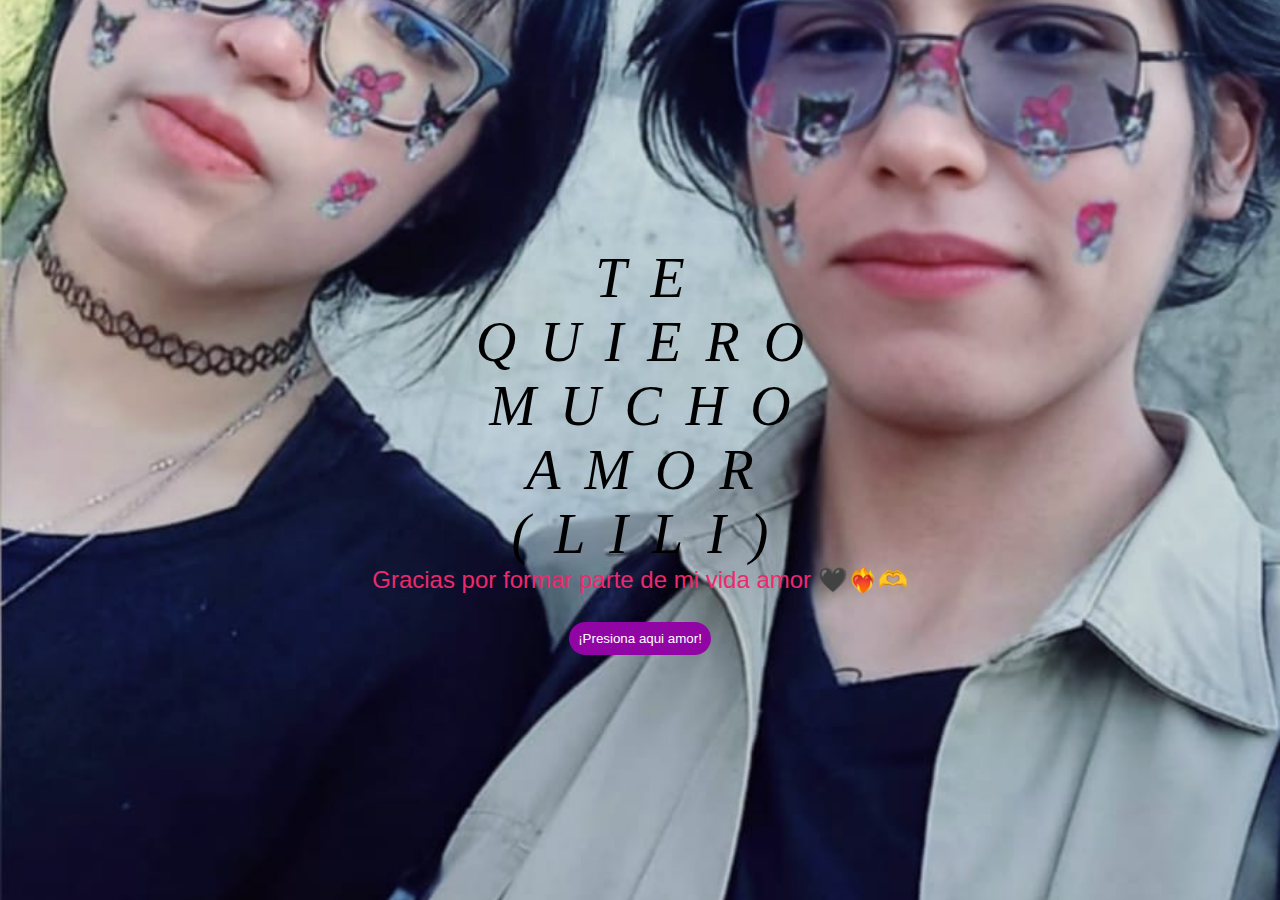
<file: index.html>
<!DOCTYPE html>
<html lang="es">

<head>
    <meta charset="UTF-8">
    <meta http-equiv="X-UA-Compatible" content="IE=edge">
    <meta name="viewport" content="width=device-width, initial-scale=1.0">
    <link rel="stylesheet" href="css/style.css">
    <link rel="icon" href="img/flowers.png" type="image/x-icon">
    <title>Te amo</title>
</head>
<style>
    body, html {
        margin: 0;
        padding: 0;
        height: 100%;
        width: 100%;
        display: flex;
        justify-content: center;
        align-items: center;
        background: url('img/kvn.jpg') no-repeat center center/cover;
        font-family: 'Arial', sans-serif;
        object-fit: cover;
    }
    </style>
<body>
    <div class="greetings">
        <span>T</span>
        <span>E</span>
        <br>
        <span>Q</span>
        <span>U</span>
        <span>I</span>
        <span>E</span>
        <span>R</span>
        <span>O</span>
        <br>
        <span>M</span>
        <span>U</span>
        <span>C</span>
        <span>H</span>
        <span>O</span>
        <br>
        <span>A</span>
        <span>M</span>
        <span>O</span>
        <span>R</span>
        <br>
        <span>(</span>
        <span>L</span>
        <span>I</span>
        <span>L</span>
        <span>I</span>
        <span>)</span>
    </div>
    <div class="description" style="color: rgb(236, 41, 109);">
        <span>Gracias por formar parte de mi vida amor 🖤❤️‍🔥🫶</span>
        <br>
        <br>
    </div>
    <div class="button">
        <button class="botones">
            <a href="flower.html" style="color: #fff;">¡Presiona aqui amor!</a>
        </button>
    </div>
</body>

</html>
</file>
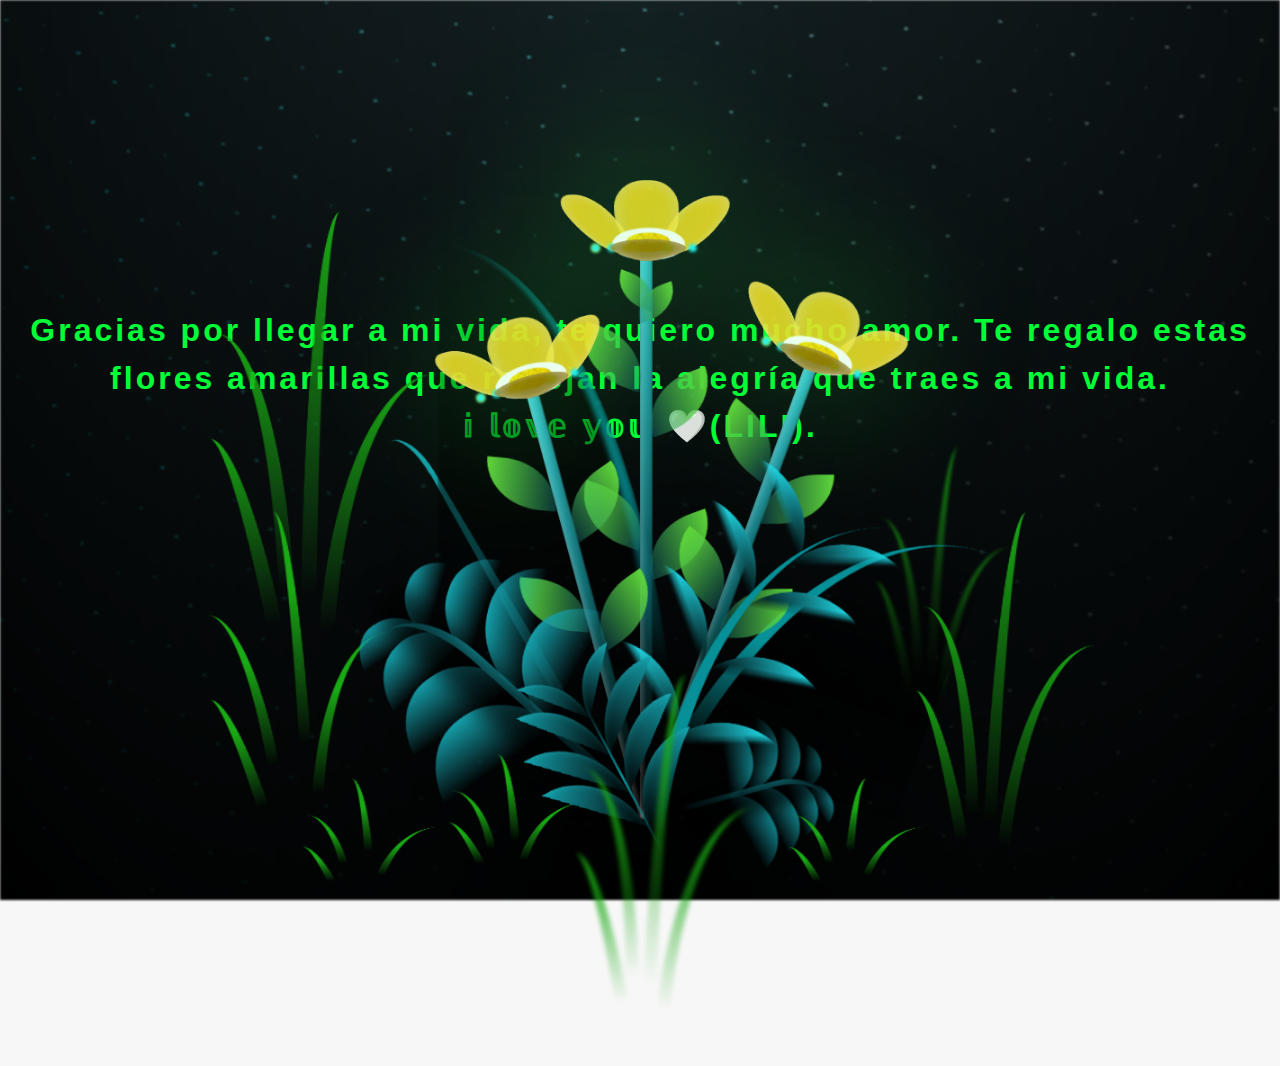
<file: flower.html>
<!DOCTYPE html>
<html lang="es">
  <head>
    <meta charset="UTF-8" />
    <meta http-equiv="X-UA-Compatible" content="IE=edge" />
    <meta name="viewport" content="width=device-width, initial-scale=1.0" />
    <link rel="stylesheet" href="css/main.css" />
    <link rel="icon" href="img/flowers.png" type="image/x-icon" />
    <title>Te amo</title>
  </head>
  <body class="container">
    <audio src="sound/zoe.mp3" autoplay></audio>
    <div id="lyrics">
    </div>
    
    <h1 class="titulo">Gracias por llegar a mi vida, te quiero mucho amor. 
      Te regalo estas flores amarillas que reflejan la alegría que traes a mi vida. <br> 𝕚 𝕝𝕠𝕧𝕖 𝕪𝕠𝕦 🤍(LILI).

    </h1>
    <div class="night"></div>
    <div class="flowers">
      <div class="flower flower--1">
        <div class="flower__leafs flower__leafs--1">
          <div class="flower__leaf flower__leaf--1"></div>
          <div class="flower__leaf flower__leaf--2"></div>
          <div class="flower__leaf flower__leaf--3"></div>
          <div class="flower__leaf flower__leaf--4"></div>
          <div class="flower__white-circle"></div>

          <div class="flower__light flower__light--1"></div>
          <div class="flower__light flower__light--2"></div>
          <div class="flower__light flower__light--3"></div>
          <div class="flower__light flower__light--4"></div>
          <div class="flower__light flower__light--5"></div>
          <div class="flower__light flower__light--6"></div>
          <div class="flower__light flower__light--7"></div>
          <div class="flower__light flower__light--8"></div>
        </div>
        <div class="flower__line">
          <div class="flower__line__leaf flower__line__leaf--1"></div>
          <div class="flower__line__leaf flower__line__leaf--2"></div>
          <div class="flower__line__leaf flower__line__leaf--3"></div>
          <div class="flower__line__leaf flower__line__leaf--4"></div>
          <div class="flower__line__leaf flower__line__leaf--5"></div>
          <div class="flower__line__leaf flower__line__leaf--6"></div>
        </div>
      </div>

      <div class="flower flower--2">
        <div class="flower__leafs flower__leafs--2">
          <div class="flower__leaf flower__leaf--1"></div>
          <div class="flower__leaf flower__leaf--2"></div>
          <div class="flower__leaf flower__leaf--3"></div>
          <div class="flower__leaf flower__leaf--4"></div>
          <div class="flower__white-circle"></div>

          <div class="flower__light flower__light--1"></div>
          <div class="flower__light flower__light--2"></div>
          <div class="flower__light flower__light--3"></div>
          <div class="flower__light flower__light--4"></div>
          <div class="flower__light flower__light--5"></div>
          <div class="flower__light flower__light--6"></div>
          <div class="flower__light flower__light--7"></div>
          <div class="flower__light flower__light--8"></div>
        </div>
        <div class="flower__line">
          <div class="flower__line__leaf flower__line__leaf--1"></div>
          <div class="flower__line__leaf flower__line__leaf--2"></div>
          <div class="flower__line__leaf flower__line__leaf--3"></div>
          <div class="flower__line__leaf flower__line__leaf--4"></div>
        </div>
      </div>

      <div class="flower flower--3">
        <div class="flower__leafs flower__leafs--3">
          <div class="flower__leaf flower__leaf--1"></div>
          <div class="flower__leaf flower__leaf--2"></div>
          <div class="flower__leaf flower__leaf--3"></div>
          <div class="flower__leaf flower__leaf--4"></div>
          <div class="flower__white-circle"></div>

          <div class="flower__light flower__light--1"></div>
          <div class="flower__light flower__light--2"></div>
          <div class="flower__light flower__light--3"></div>
          <div class="flower__light flower__light--4"></div>
          <div class="flower__light flower__light--5"></div>
          <div class="flower__light flower__light--6"></div>
          <div class="flower__light flower__light--7"></div>
          <div class="flower__light flower__light--8"></div>
        </div>
        <div class="flower__line">
          <div class="flower__line__leaf flower__line__leaf--1"></div>
          <div class="flower__line__leaf flower__line__leaf--2"></div>
          <div class="flower__line__leaf flower__line__leaf--3"></div>
          <div class="flower__line__leaf flower__line__leaf--4"></div>
        </div>
      </div>

      <div class="grow-ans" style="--d: 1.2s">
        <div class="flower__g-long">
          <div class="flower__g-long__top"></div>
          <div class="flower__g-long__bottom"></div>
        </div>
      </div>

      <div class="growing-grass">
        <div class="flower__grass flower__grass--1">
          <div class="flower__grass--top"></div>
          <div class="flower__grass--bottom"></div>
          <div class="flower__grass__leaf flower__grass__leaf--1"></div>
          <div class="flower__grass__leaf flower__grass__leaf--2"></div>
          <div class="flower__grass__leaf flower__grass__leaf--3"></div>
          <div class="flower__grass__leaf flower__grass__leaf--4"></div>
          <div class="flower__grass__leaf flower__grass__leaf--5"></div>
          <div class="flower__grass__leaf flower__grass__leaf--6"></div>
          <div class="flower__grass__leaf flower__grass__leaf--7"></div>
          <div class="flower__grass__leaf flower__grass__leaf--8"></div>
          <div class="flower__grass__overlay"></div>
        </div>
      </div>

      <div class="growing-grass">
        <div class="flower__grass flower__grass--2">
          <div class="flower__grass--top"></div>
          <div class="flower__grass--bottom"></div>
          <div class="flower__grass__leaf flower__grass__leaf--1"></div>
          <div class="flower__grass__leaf flower__grass__leaf--2"></div>
          <div class="flower__grass__leaf flower__grass__leaf--3"></div>
          <div class="flower__grass__leaf flower__grass__leaf--4"></div>
          <div class="flower__grass__leaf flower__grass__leaf--5"></div>
          <div class="flower__grass__leaf flower__grass__leaf--6"></div>
          <div class="flower__grass__leaf flower__grass__leaf--7"></div>
          <div class="flower__grass__leaf flower__grass__leaf--8"></div>
          <div class="flower__grass__overlay"></div>
        </div>
      </div>

      <div class="grow-ans" style="--d: 2.4s">
        <div class="flower__g-right flower__g-right--1">
          <div class="leaf"></div>
        </div>
      </div>

      <div class="grow-ans" style="--d: 2.8s">
        <div class="flower__g-right flower__g-right--2">
          <div class="leaf"></div>
        </div>
      </div>

      <div class="grow-ans" style="--d: 2.8s">
        <div class="flower__g-front">
          <div
            class="flower__g-front__leaf-wrapper flower__g-front__leaf-wrapper--1"
          >
            <div class="flower__g-front__leaf"></div>
          </div>
          <div
            class="flower__g-front__leaf-wrapper flower__g-front__leaf-wrapper--2"
          >
            <div class="flower__g-front__leaf"></div>
          </div>
          <div
            class="flower__g-front__leaf-wrapper flower__g-front__leaf-wrapper--3"
          >
            <div class="flower__g-front__leaf"></div>
          </div>
          <div
            class="flower__g-front__leaf-wrapper flower__g-front__leaf-wrapper--4"
          >
            <div class="flower__g-front__leaf"></div>
          </div>
          <div
            class="flower__g-front__leaf-wrapper flower__g-front__leaf-wrapper--5"
          >
            <div class="flower__g-front__leaf"></div>
          </div>
          <div
            class="flower__g-front__leaf-wrapper flower__g-front__leaf-wrapper--6"
          >
            <div class="flower__g-front__leaf"></div>
          </div>
          <div
            class="flower__g-front__leaf-wrapper flower__g-front__leaf-wrapper--7"
          >
            <div class="flower__g-front__leaf"></div>
          </div>
          <div
            class="flower__g-front__leaf-wrapper flower__g-front__leaf-wrapper--8"
          >
            <div class="flower__g-front__leaf"></div>
          </div>
          <div class="flower__g-front__line"></div>
        </div>
      </div>

      <div class="grow-ans" style="--d: 3.2s">
        <div class="flower__g-fr">
          <div class="leaf"></div>
          <div class="flower__g-fr__leaf flower__g-fr__leaf--1"></div>
          <div class="flower__g-fr__leaf flower__g-fr__leaf--2"></div>
          <div class="flower__g-fr__leaf flower__g-fr__leaf--3"></div>
          <div class="flower__g-fr__leaf flower__g-fr__leaf--4"></div>
          <div class="flower__g-fr__leaf flower__g-fr__leaf--5"></div>
          <div class="flower__g-fr__leaf flower__g-fr__leaf--6"></div>
          <div class="flower__g-fr__leaf flower__g-fr__leaf--7"></div>
          <div class="flower__g-fr__leaf flower__g-fr__leaf--8"></div>
        </div>
      </div>

      <div class="long-g long-g--0">
        <div class="grow-ans" style="--d: 3s">
          <div class="leaf leaf--0"></div>
        </div>
        <div class="grow-ans" style="--d: 2.2s">
          <div class="leaf leaf--1"></div>
        </div>
        <div class="grow-ans" style="--d: 3.4s">
          <div class="leaf leaf--2"></div>
        </div>
        <div class="grow-ans" style="--d: 3.6s">
          <div class="leaf leaf--3"></div>
        </div>
      </div>

      <div class="long-g long-g--1">
        <div class="grow-ans" style="--d: 3.6s">
          <div class="leaf leaf--0"></div>
        </div>
        <div class="grow-ans" style="--d: 3.8s">
          <div class="leaf leaf--1"></div>
        </div>
        <div class="grow-ans" style="--d: 4s">
          <div class="leaf leaf--2"></div>
        </div>
        <div class="grow-ans" style="--d: 4.2s">
          <div class="leaf leaf--3"></div>
        </div>
      </div>

      <div class="long-g long-g--2">
        <div class="grow-ans" style="--d: 4s">
          <div class="leaf leaf--0"></div>
        </div>
        <div class="grow-ans" style="--d: 4.2s">
          <div class="leaf leaf--1"></div>
        </div>
        <div class="grow-ans" style="--d: 4.4s">
          <div class="leaf leaf--2"></div>
        </div>
        <div class="grow-ans" style="--d: 4.6s">
          <div class="leaf leaf--3"></div>
        </div>
      </div>

      <div class="long-g long-g--3">
        <div class="grow-ans" style="--d: 4s">
          <div class="leaf leaf--0"></div>
        </div>
        <div class="grow-ans" style="--d: 4.2s">
          <div class="leaf leaf--1"></div>
        </div>
        <div class="grow-ans" style="--d: 3s">
          <div class="leaf leaf--2"></div>
        </div>
        <div class="grow-ans" style="--d: 3.6s">
          <div class="leaf leaf--3"></div>
        </div>
      </div>

      <div class="long-g long-g--4">
        <div class="grow-ans" style="--d: 4s">
          <div class="leaf leaf--0"></div>
        </div>
        <div class="grow-ans" style="--d: 4.2s">
          <div class="leaf leaf--1"></div>
        </div>
        <div class="grow-ans" style="--d: 3s">
          <div class="leaf leaf--2"></div>
        </div>
        <div class="grow-ans" style="--d: 3.6s">
          <div class="leaf leaf--3"></div>
        </div>
      </div>

      <div class="long-g long-g--5">
        <div class="grow-ans" style="--d: 4s">
          <div class="leaf leaf--0"></div>
        </div>
        <div class="grow-ans" style="--d: 4.2s">
          <div class="leaf leaf--1"></div>
        </div>
        <div class="grow-ans" style="--d: 3s">
          <div class="leaf leaf--2"></div>
        </div>
        <div class="grow-ans" style="--d: 3.6s">
          <div class="leaf leaf--3"></div>
        </div>
      </div>

      <div class="long-g long-g--6">
        <div class="grow-ans" style="--d: 4.2s">
          <div class="leaf leaf--0"></div>
        </div>
        <div class="grow-ans" style="--d: 4.4s">
          <div class="leaf leaf--1"></div>
        </div>
        <div class="grow-ans" style="--d: 4.6s">
          <div class="leaf leaf--2"></div>
        </div>
        <div class="grow-ans" style="--d: 4.8s">
          <div class="leaf leaf--3"></div>
        </div>
      </div>

      <div class="long-g long-g--7">
        <div class="grow-ans" style="--d: 3s">
          <div class="leaf leaf--0"></div>
        </div>
        <div class="grow-ans" style="--d: 3.2s">
          <div class="leaf leaf--1"></div>
        </div>
        <div class="grow-ans" style="--d: 3.5s">
          <div class="leaf leaf--2"></div>
        </div>
        <div class="grow-ans" style="--d: 3.6s">
          <div class="leaf leaf--3"></div>
        </div>
      </div>
    </div>
    <!-- <script src="anim.js"></script> -->
    <script src="main.js"></script>
  </body>
</html>
</file>
<file: css/style.css>
body, html {
    margin: 0;
    padding: 0;
    height: 100%;
    width: 100%;
    display: flex;
    flex-direction: column;
    justify-content: center;
    align-items: center;

    font-family: 'Arial', sans-serif;
    object-fit: cover;
}

.greetings {
    font-size: 3.5rem; /* Cambia este valor para ajustar el tamaño */
    font-style: oblique;
    font-family:cursive;
    display: block;
    text-align: center;
    align-items: center; /* Centra los elementos */
}

.greetings > span {
    animation: glow 2.5s ease-in-out infinite;
    margin: 0 5px; /* Espaciado horizontal */

}

.description {
    font-size: 1.5rem;
    color: rgb(44, 8, 61);
    text-align: center;
}

.botones {
    padding: 9px;
    border-radius: 80px;
    background-color: transparent;
    border: none;
}

.botones a {
    background-color: #9205a5;
    padding: 9px;
    border-radius: 80px;
    color: #fff;
    text-decoration: none;
}

.botones a:focus {
    background-color: rgb(87, 4, 88);
}

/* Animación de brillo (glow) */
@keyframes glow {
    0%, 100% {
        color: #64057e;
        text-shadow: 
          -2px -2px 0 #81f1b9,  
          2px -2px 0 #f3f579,   
          -2px 2px 0 #f5b579,   
          2px 2px 0 #f3f579;
    }
    50% {
        color: #f7abab;
        text-shadow: none;
    }
}

/* Aplicación de animación con retraso para cada letra */
.greetings span:nth-child(1) { animation-delay: 0s; }   /* T */
.greetings span:nth-child(2) { animation-delay: 0.2s; } /* E */
.greetings span:nth-child(3) { animation-delay: 0.4s; } /* (espacio) */
.greetings span:nth-child(4) { animation-delay: 0.6s; } /* Q */
.greetings span:nth-child(5) { animation-delay: 0.8s; } /* U */
.greetings span:nth-child(6) { animation-delay: 1s; }   /* I */
.greetings span:nth-child(7) { animation-delay: 1.2s; } /* E */
.greetings span:nth-child(8) { animation-delay: 1.4s; } /* R */
.greetings span:nth-child(9) { animation-delay: 1.6s; } /* O */
.greetings span:nth-child(10) { animation-delay: 1.8s; } /* (espacio) */
.greetings span:nth-child(11) { animation-delay: 2s; }   /* M */
.greetings span:nth-child(12) { animation-delay: 2.2s; } /* U */
.greetings span:nth-child(13) { animation-delay: 2.4s; } /* C */
.greetings span:nth-child(14) { animation-delay: 2.6s; } /* H */
.greetings span:nth-child(15) { animation-delay: 2.8s; } /* O */
.greetings span:nth-child(16) { animation-delay: 3s; }   /* (espacio) */
.greetings span:nth-child(17) { animation-delay: 3.2s; } /* A */
.greetings span:nth-child(18) { animation-delay: 3.4s; } /* M */
.greetings span:nth-child(19) { animation-delay: 3.6s; } /* O */
.greetings span:nth-child(20) { animation-delay: 3.8s; } /* R */
.greetings span:nth-child(21) { animation-delay: 4s; }   /* (espacio) */
.greetings span:nth-child(22) { animation-delay: 4.2s; } /* ( */
.greetings span:nth-child(23) { animation-delay: 4.4s; } /* L */
.greetings span:nth-child(24) { animation-delay: 4.6s; } /* I */
.greetings span:nth-child(25) { animation-delay: 4.8s; } /* L */
.greetings span:nth-child(26) { animation-delay: 5s; }   /* I */
.greetings span:nth-child(27) { animation-delay: 5.2s; } /* ) */
</file>
<file: css/main.css>
*,
*::after,
*::before {
  padding: 0;
  margin: 0;
  box-sizing: border-box;
}

:root {
  --dark-color: #000000;
}

body {
  display: flex;
  align-items: flex-end;
  justify-content: center;
  min-height: 100vh;
  background-color: var(--dark-color);
  overflow: hidden;
  perspective: 1000px;
}

#lyrics {
  font-size: 28px;
  font-family: "Franklin Gothic Medium", "Arial Narrow", Arial, sans-serif;
  color: white;
  position: absolute;
  margin-bottom: 20%;
  z-index: 1;
  font-weight: bold;
  letter-spacing: 4px;
}
@media only screen and (max-width: 600px) {
  #lyrics {
      font-size: 14px; 
      margin-bottom: 500px;
      letter-spacing: 3px;
  }

}
.titulo {
  margin-bottom: 450px;
  font-family: "Arial Narrow", Arial, sans-serif;
  color: rgb(0, 255, 55);
  position: absolute;
  font-weight:bolder;
  letter-spacing: 3px;
  animation: fadeIn 3s ease-in-out forwards;
  text-align: center;
}
@keyframes fadeIn {
  from {
    opacity: 0;
  }
  to {
    opacity: 1;
  }
}

.night {
  z-index: -1;
  position: absolute;
  left: 50%;
  top: 0;
  transform: translateX(-50%);
  width: 100%;
  height: 100%;
  filter: blur(0.1vmin);
  background-image: radial-gradient(
      ellipse at top,
      transparent 0%,
      var(--dark-color)
    ),
    radial-gradient(
      ellipse at bottom,
      var(--dark-color),
      rgba(145, 233, 255, 0.2)
    ),
    repeating-linear-gradient(
      220deg,
      rgb(0, 0, 0) 0px,
      rgb(0, 0, 0) 19px,
      transparent 19px,
      transparent 22px
    ),
    repeating-linear-gradient(
      189deg,
      rgb(0, 0, 0) 0px,
      rgb(0, 0, 0) 19px,
      transparent 19px,
      transparent 22px
    ),
    repeating-linear-gradient(
      148deg,
      rgb(0, 0, 0) 0px,
      rgb(0, 0, 0) 19px,
      transparent 19px,
      transparent 22px
    ),
    linear-gradient(90deg, rgb(0, 255, 250), rgb(240, 240, 240));
}

.flowers {
  position: relative;
  transform: scale(0.9);
}

@media only screen and (max-width: 600px) {
.flowers {
      font-size: 14px;
      margin-bottom: 35%;
      letter-spacing: 3px;
      transform: scale(1.0);
}

}

.flower {
  position: absolute;
  bottom: 10vmin;
  transform-origin: bottom center;
  z-index: 10;
  --fl-speed: 0.8s;
}
.flower--1 {
  -webkit-animation: moving-flower-1 4s linear infinite;
  animation: moving-flower-1 4s linear infinite;
}
.flower--1 .flower__line {
  height: 70vmin;
  -webkit-animation-delay: 0.3s;
  animation-delay: 0.3s;
}
.flower--1 .flower__line__leaf--1 {
  -webkit-animation: blooming-leaf-right var(--fl-speed) 1.6s backwards;
  animation: blooming-leaf-right var(--fl-speed) 1.6s backwards;
}
.flower--1 .flower__line__leaf--2 {
  -webkit-animation: blooming-leaf-right var(--fl-speed) 1.4s backwards;
  animation: blooming-leaf-right var(--fl-speed) 1.4s backwards;
}
.flower--1 .flower__line__leaf--3 {
  -webkit-animation: blooming-leaf-left var(--fl-speed) 1.2s backwards;
  animation: blooming-leaf-left var(--fl-speed) 1.2s backwards;
}
.flower--1 .flower__line__leaf--4 {
  -webkit-animation: blooming-leaf-left var(--fl-speed) 1s backwards;
  animation: blooming-leaf-left var(--fl-speed) 1s backwards;
}
.flower--1 .flower__line__leaf--5 {
  -webkit-animation: blooming-leaf-right var(--fl-speed) 1.8s backwards;
  animation: blooming-leaf-right var(--fl-speed) 1.8s backwards;
}
.flower--1 .flower__line__leaf--6 {
  -webkit-animation: blooming-leaf-left var(--fl-speed) 2s backwards;
  animation: blooming-leaf-left var(--fl-speed) 2s backwards;
}
.flower--2 {
  left: 50%;
  transform: rotate(20deg);
  -webkit-animation: moving-flower-2 4s linear infinite;
  animation: moving-flower-2 4s linear infinite;
}
.flower--2 .flower__line {
  height: 60vmin;
  -webkit-animation-delay: 0.6s;
  animation-delay: 0.6s;
}
.flower--2 .flower__line__leaf--1 {
  -webkit-animation: blooming-leaf-right var(--fl-speed) 1.9s backwards;
  animation: blooming-leaf-right var(--fl-speed) 1.9s backwards;
}
.flower--2 .flower__line__leaf--2 {
  -webkit-animation: blooming-leaf-right var(--fl-speed) 1.7s backwards;
  animation: blooming-leaf-right var(--fl-speed) 1.7s backwards;
}
.flower--2 .flower__line__leaf--3 {
  -webkit-animation: blooming-leaf-left var(--fl-speed) 1.5s backwards;
  animation: blooming-leaf-left var(--fl-speed) 1.5s backwards;
}
.flower--2 .flower__line__leaf--4 {
  -webkit-animation: blooming-leaf-left var(--fl-speed) 1.3s backwards;
  animation: blooming-leaf-left var(--fl-speed) 1.3s backwards;
}
.flower--3 {
  left: 50%;
  transform: rotate(-15deg);
  -webkit-animation: moving-flower-3 4s linear infinite;
  animation: moving-flower-3 4s linear infinite;
}
.flower--3 .flower__line {
  -webkit-animation-delay: 0.9s;
  animation-delay: 0.9s;
}
.flower--3 .flower__line__leaf--1 {
  -webkit-animation: blooming-leaf-right var(--fl-speed) 2.5s backwards;
  animation: blooming-leaf-right var(--fl-speed) 2.5s backwards;
}
.flower--3 .flower__line__leaf--2 {
  -webkit-animation: blooming-leaf-right var(--fl-speed) 2.3s backwards;
  animation: blooming-leaf-right var(--fl-speed) 2.3s backwards;
}
.flower--3 .flower__line__leaf--3 {
  -webkit-animation: blooming-leaf-left var(--fl-speed) 2.1s backwards;
  animation: blooming-leaf-left var(--fl-speed) 2.1s backwards;
}
.flower--3 .flower__line__leaf--4 {
  -webkit-animation: blooming-leaf-left var(--fl-speed) 1.9s backwards;
  animation: blooming-leaf-left var(--fl-speed) 1.9s backwards;
}
.flower__leafs {
  position: relative;
  -webkit-animation: blooming-flower 2s backwards;
  animation: blooming-flower 2s backwards;
}
.flower__leafs--1 {
  -webkit-animation-delay: 1.1s;
  animation-delay: 1.1s;
}
.flower__leafs--2 {
  -webkit-animation-delay: 1.4s;
  animation-delay: 1.4s;
}
.flower__leafs--3 {
  -webkit-animation-delay: 1.7s;
  animation-delay: 1.7s;
}
.flower__leafs::after {
  content: "";
  position: absolute;
  left: 0;
  top: 0;
  transform: translate(-50%, -100%);
  width: 8vmin;
  height: 8vmin;
  background-color: #25fd45;
  /* background-color: #fd2525; */
  filter: blur(10vmin);
}
.flower__leaf {
  position: absolute;
  bottom: 0;
  left: 50%;
  width: 8vmin;
  height: 11vmin;
  border-radius: 51% 49% 47% 53%/44% 45% 55% 69%;
  background-color: #fd2574;
  background-color: #fddd25;
  transform-origin: bottom center;
  opacity: 0.9;
  box-shadow: inset 0 0 2vmin rgba(255, 255, 255, 0.5);
}
.flower__leaf--1 {
  transform: translate(-10%, 1%) rotateY(40deg) rotateX(-50deg);
}
.flower__leaf--2 {
  transform: translate(-50%, -4%) rotateX(40deg);
}
.flower__leaf--3 {
  transform: translate(-90%, 0%) rotateY(45deg) rotateX(50deg);
}
.flower__leaf--4 {
  width: 8vmin;
  height: 8vmin;
  transform-origin: bottom left;
  border-radius: 4vmin 10vmin 4vmin 4vmin;
  transform: translate(0%, 18%) rotateX(70deg) rotate(-43deg);
  background-color: #7c6901;
  z-index: 1;
  opacity: 0.8;
}
.flower__white-circle {
  position: absolute;
  left: -3.5vmin;
  top: -3vmin;
  width: 9vmin;
  height: 4vmin;
  border-radius: 50%;
  background-color: #fff;
}
.flower__white-circle::after {
  content: "";
  position: absolute;
  left: 50%;
  top: 45%;
  transform: translate(-50%, -50%);
  width: 60%;
  height: 60%;
  border-radius: inherit;
  background-image: repeating-linear-gradient(
      135deg,
      rgba(0, 0, 0, 0.03) 0px,
      rgba(0, 0, 0, 0.03) 1px,
      transparent 1px,
      transparent 12px
    ),
    repeating-linear-gradient(
      45deg,
      rgba(0, 0, 0, 0.03) 0px,
      rgba(0, 0, 0, 0.03) 1px,
      transparent 1px,
      transparent 12px
    ),
    repeating-linear-gradient(
      67.5deg,
      rgba(0, 0, 0, 0.03) 0px,
      rgba(0, 0, 0, 0.03) 1px,
      transparent 1px,
      transparent 12px
    ),
    repeating-linear-gradient(
      135deg,
      rgba(0, 0, 0, 0.03) 0px,
      rgba(0, 0, 0, 0.03) 1px,
      transparent 1px,
      transparent 12px
    ),
    repeating-linear-gradient(
      45deg,
      rgba(0, 0, 0, 0.03) 0px,
      rgba(0, 0, 0, 0.03) 1px,
      transparent 1px,
      transparent 12px
    ),
    repeating-linear-gradient(
      112.5deg,
      rgba(0, 0, 0, 0.03) 0px,
      rgba(0, 0, 0, 0.03) 1px,
      transparent 1px,
      transparent 12px
    ),
    repeating-linear-gradient(
      112.5deg,
      rgba(0, 0, 0, 0.03) 0px,
      rgba(0, 0, 0, 0.03) 1px,
      transparent 1px,
      transparent 12px
    ),
    repeating-linear-gradient(
      45deg,
      rgba(0, 0, 0, 0.03) 0px,
      rgba(0, 0, 0, 0.03) 1px,
      transparent 1px,
      transparent 12px
    ),
    repeating-linear-gradient(
      22.5deg,
      rgba(0, 0, 0, 0.03) 0px,
      rgba(0, 0, 0, 0.03) 1px,
      transparent 1px,
      transparent 12px
    ),
    repeating-linear-gradient(
      45deg,
      rgba(0, 0, 0, 0.03) 0px,
      rgba(0, 0, 0, 0.03) 1px,
      transparent 1px,
      transparent 12px
    ),
    repeating-linear-gradient(
      22.5deg,
      rgba(0, 0, 0, 0.03) 0px,
      rgba(0, 0, 0, 0.03) 1px,
      transparent 1px,
      transparent 12px
    ),
    repeating-linear-gradient(
      135deg,
      rgba(0, 0, 0, 0.03) 0px,
      rgba(0, 0, 0, 0.03) 1px,
      transparent 1px,
      transparent 12px
    ),
    repeating-linear-gradient(
      157.5deg,
      rgba(0, 0, 0, 0.03) 0px,
      rgba(0, 0, 0, 0.03) 1px,
      transparent 1px,
      transparent 12px
    ),
    repeating-linear-gradient(
      67.5deg,
      rgba(0, 0, 0, 0.03) 0px,
      rgba(0, 0, 0, 0.03) 1px,
      transparent 1px,
      transparent 12px
    ),
    repeating-linear-gradient(
      67.5deg,
      rgba(0, 0, 0, 0.03) 0px,
      rgba(0, 0, 0, 0.03) 1px,
      transparent 1px,
      transparent 12px
    ),
    linear-gradient(90deg, rgb(255, 235, 18), rgb(255, 206, 0));
}
.flower__line {
  height: 55vmin;
  width: 1.5vmin;
  background-image: linear-gradient(
      to left,
      rgba(0, 0, 0, 0.2),
      transparent,
      rgba(255, 255, 255, 0.2)
    ),
    linear-gradient(to top, transparent 10%, #14757a, #39c6d6);
  box-shadow: inset 0 0 2px rgba(0, 0, 0, 0.5);
  -webkit-animation: grow-flower-tree 4s backwards;
  animation: grow-flower-tree 4s backwards;
}
.flower__line__leaf {
  --w: 7vmin;
  --h: calc(var(--w) + 2vmin);
  position: absolute;
  top: 20%;
  left: 90%;
  width: var(--w);
  height: var(--h);
  border-top-right-radius: var(--h);
  border-bottom-left-radius: var(--h);
  background-image: linear-gradient(to top, rgba(20, 117, 122, 0.4), #5ed639);
}
.flower__line__leaf--1 {
  transform: rotate(70deg) rotateY(30deg);
}
.flower__line__leaf--2 {
  top: 45%;
  transform: rotate(70deg) rotateY(30deg);
}
.flower__line__leaf--3,
.flower__line__leaf--4,
.flower__line__leaf--6 {
  border-top-right-radius: 0;
  border-bottom-left-radius: 0;
  border-top-left-radius: var(--h);
  border-bottom-right-radius: var(--h);
  left: -460%;
  top: 12%;
  transform: rotate(-70deg) rotateY(30deg);
}
.flower__line__leaf--4 {
  top: 40%;
}
.flower__line__leaf--5 {
  top: 0;
  transform-origin: left;
  transform: rotate(70deg) rotateY(30deg) scale(0.6);
}
.flower__line__leaf--6 {
  top: -2%;
  left: -450%;
  transform-origin: right;
  transform: rotate(-70deg) rotateY(30deg) scale(0.6);
}
.flower__light {
  position: absolute;
  bottom: 0vmin;
  width: 1vmin;
  height: 1vmin;
  background-color: rgb(255, 251, 0);
  border-radius: 50%;
  filter: blur(0.2vmin);
  -webkit-animation: light-ans 4s linear infinite backwards;
  animation: light-ans 4s linear infinite backwards;
}
.flower__light:nth-child(odd) {
  background-color: #23f0ff;
}
.flower__light--1 {
  left: -2vmin;
  -webkit-animation-delay: 1s;
  animation-delay: 1s;
}
.flower__light--2 {
  left: 3vmin;
  -webkit-animation-delay: 0.5s;
  animation-delay: 0.5s;
}
.flower__light--3 {
  left: -6vmin;
  -webkit-animation-delay: 0.3s;
  animation-delay: 0.3s;
}
.flower__light--4 {
  left: 6vmin;
  -webkit-animation-delay: 0.9s;
  animation-delay: 0.9s;
}
.flower__light--5 {
  left: -1vmin;
  -webkit-animation-delay: 1.5s;
  animation-delay: 1.5s;
}
.flower__light--6 {
  left: -4vmin;
  -webkit-animation-delay: 3s;
  animation-delay: 3s;
}
.flower__light--7 {
  left: 3vmin;
  -webkit-animation-delay: 2s;
  animation-delay: 2s;
}
.flower__light--8 {
  left: -6vmin;
  -webkit-animation-delay: 3.5s;
  animation-delay: 3.5s;
}
.flower__grass {
  --c: #159faa;
  --line-w: 1.5vmin;
  position: absolute;
  bottom: 12vmin;
  left: -7vmin;
  display: flex;
  flex-direction: column;
  align-items: flex-end;
  z-index: 20;
  transform-origin: bottom center;
  transform: rotate(-48deg) rotateY(40deg);
}
.flower__grass--1 {
  -webkit-animation: moving-grass 2s linear infinite;
  animation: moving-grass 2s linear infinite;
}
.flower__grass--2 {
  left: 2vmin;
  bottom: 10vmin;
  transform: scale(0.5) rotate(75deg) rotateX(10deg) rotateY(-200deg);
  opacity: 0.8;
  z-index: 0;
  -webkit-animation: moving-grass--2 1.5s linear infinite;
  animation: moving-grass--2 1.5s linear infinite;
}
.flower__grass--top {
  width: 7vmin;
  height: 10vmin;
  border-top-right-radius: 100%;
  border-right: var(--line-w) solid var(--c);
  transform-origin: bottom center;
  transform: rotate(-2deg);
}
.flower__grass--bottom {
  margin-top: -2px;
  width: var(--line-w);
  height: 25vmin;
  background-image: linear-gradient(to top, transparent, var(--c));
}
.flower__grass__leaf {
  --size: 10vmin;
  position: absolute;
  width: calc(var(--size) * 2.1);
  height: var(--size);
  border-top-left-radius: var(--size);
  border-top-right-radius: var(--size);
  background-image: linear-gradient(
    to top,
    transparent,
    transparent 30%,
    var(--c)
  );
  z-index: 100;
}
.flower__grass__leaf--1 {
  top: -6%;
  left: 30%;
  --size: 6vmin;
  transform: rotate(-20deg);
  -webkit-animation: growing-grass-ans--1 2s 2.6s backwards;
  animation: growing-grass-ans--1 2s 2.6s backwards;
}
@-webkit-keyframes growing-grass-ans--1 {
  0% {
    transform-origin: bottom left;
    transform: rotate(-20deg) scale(0);
  }
}
@keyframes growing-grass-ans--1 {
  0% {
    transform-origin: bottom left;
    transform: rotate(-20deg) scale(0);
  }
}
.flower__grass__leaf--2 {
  top: -5%;
  left: -110%;
  --size: 6vmin;
  transform: rotate(10deg);
  -webkit-animation: growing-grass-ans--2 2s 2.4s linear backwards;
  animation: growing-grass-ans--2 2s 2.4s linear backwards;
}
@-webkit-keyframes growing-grass-ans--2 {
  0% {
    transform-origin: bottom right;
    transform: rotate(10deg) scale(0);
  }
}
@keyframes growing-grass-ans--2 {
  0% {
    transform-origin: bottom right;
    transform: rotate(10deg) scale(0);
  }
}
.flower__grass__leaf--3 {
  top: 5%;
  left: 60%;
  --size: 8vmin;
  transform: rotate(-18deg) rotateX(-20deg);
  -webkit-animation: growing-grass-ans--3 2s 2.2s linear backwards;
  animation: growing-grass-ans--3 2s 2.2s linear backwards;
}
@-webkit-keyframes growing-grass-ans--3 {
  0% {
    transform-origin: bottom left;
    transform: rotate(-18deg) rotateX(-20deg) scale(0);
  }
}
@keyframes growing-grass-ans--3 {
  0% {
    transform-origin: bottom left;
    transform: rotate(-18deg) rotateX(-20deg) scale(0);
  }
}
.flower__grass__leaf--4 {
  top: 6%;
  left: -135%;
  --size: 8vmin;
  transform: rotate(2deg);
  -webkit-animation: growing-grass-ans--4 2s 2s linear backwards;
  animation: growing-grass-ans--4 2s 2s linear backwards;
}
@-webkit-keyframes growing-grass-ans--4 {
  0% {
    transform-origin: bottom right;
    transform: rotate(2deg) scale(0);
  }
}
@keyframes growing-grass-ans--4 {
  0% {
    transform-origin: bottom right;
    transform: rotate(2deg) scale(0);
  }
}
.flower__grass__leaf--5 {
  top: 20%;
  left: 60%;
  --size: 10vmin;
  transform: rotate(-24deg) rotateX(-20deg);
  -webkit-animation: growing-grass-ans--5 2s 1.8s linear backwards;
  animation: growing-grass-ans--5 2s 1.8s linear backwards;
}
@-webkit-keyframes growing-grass-ans--5 {
  0% {
    transform-origin: bottom left;
    transform: rotate(-24deg) rotateX(-20deg) scale(0);
  }
}
@keyframes growing-grass-ans--5 {
  0% {
    transform-origin: bottom left;
    transform: rotate(-24deg) rotateX(-20deg) scale(0);
  }
}
.flower__grass__leaf--6 {
  top: 22%;
  left: -180%;
  --size: 10vmin;
  transform: rotate(10deg);
  -webkit-animation: growing-grass-ans--6 2s 1.6s linear backwards;
  animation: growing-grass-ans--6 2s 1.6s linear backwards;
}
@-webkit-keyframes growing-grass-ans--6 {
  0% {
    transform-origin: bottom right;
    transform: rotate(10deg) scale(0);
  }
}
@keyframes growing-grass-ans--6 {
  0% {
    transform-origin: bottom right;
    transform: rotate(10deg) scale(0);
  }
}
.flower__grass__leaf--7 {
  top: 39%;
  left: 70%;
  --size: 10vmin;
  transform: rotate(-10deg);
  -webkit-animation: growing-grass-ans--7 2s 1.4s linear backwards;
  animation: growing-grass-ans--7 2s 1.4s linear backwards;
}
@-webkit-keyframes growing-grass-ans--7 {
  0% {
    transform-origin: bottom left;
    transform: rotate(-10deg) scale(0);
  }
}
@keyframes growing-grass-ans--7 {
  0% {
    transform-origin: bottom left;
    transform: rotate(-10deg) scale(0);
  }
}
.flower__grass__leaf--8 {
  top: 40%;
  left: -215%;
  --size: 11vmin;
  transform: rotate(10deg);
  -webkit-animation: growing-grass-ans--8 2s 1.2s linear backwards;
  animation: growing-grass-ans--8 2s 1.2s linear backwards;
}
@-webkit-keyframes growing-grass-ans--8 {
  0% {
    transform-origin: bottom right;
    transform: rotate(10deg) scale(0);
  }
}
@keyframes growing-grass-ans--8 {
  0% {
    transform-origin: bottom right;
    transform: rotate(10deg) scale(0);
  }
}
.flower__grass__overlay {
  position: absolute;
  top: -10%;
  right: 0%;
  width: 100%;
  height: 100%;
  background-color: rgba(0, 0, 0, 0.6);
  filter: blur(1.5vmin);
  z-index: 100;
}
.flower__g-long {
  --w: 2vmin;
  --h: 6vmin;
  --c: #159faa;
  position: absolute;
  bottom: 10vmin;
  left: -3vmin;
  transform-origin: bottom center;
  transform: rotate(-30deg) rotateY(-20deg);
  display: flex;
  flex-direction: column;
  align-items: flex-end;
  -webkit-animation: flower-g-long-ans 3s linear infinite;
  animation: flower-g-long-ans 3s linear infinite;
}
@-webkit-keyframes flower-g-long-ans {
  0%,
  100% {
    transform: rotate(-30deg) rotateY(-20deg);
  }
  50% {
    transform: rotate(-32deg) rotateY(-20deg);
  }
}
@keyframes flower-g-long-ans {
  0%,
  100% {
    transform: rotate(-30deg) rotateY(-20deg);
  }
  50% {
    transform: rotate(-32deg) rotateY(-20deg);
  }
}
.flower__g-long__top {
  top: calc(var(--h) * -1);
  width: calc(var(--w) + 1vmin);
  height: var(--h);
  border-top-right-radius: 100%;
  border-right: 0.7vmin solid var(--c);
  transform: translate(-0.7vmin, 1vmin);
}
.flower__g-long__bottom {
  width: var(--w);
  height: 50vmin;
  transform-origin: bottom center;
  background-image: linear-gradient(to top, transparent 30%, var(--c));
  box-shadow: inset 0 0 2px rgba(0, 0, 0, 0.5);
  -webkit-clip-path: polygon(35% 0, 65% 1%, 100% 100%, 0% 100%);
  clip-path: polygon(35% 0, 65% 1%, 100% 100%, 0% 100%);
}
.flower__g-right {
  position: absolute;
  bottom: 6vmin;
  left: -2vmin;
  transform-origin: bottom left;
  transform: rotate(20deg);
}
.flower__g-right .leaf {
  width: 30vmin;
  height: 50vmin;
  border-top-left-radius: 100%;
  border-left: 2vmin solid #079097;
  background-image: linear-gradient(
    to bottom,
    transparent,
    var(--dark-color) 60%
  );
  -webkit-mask-image: linear-gradient(to top, transparent 30%, #079097 60%);
}
.flower__g-right--1 {
  -webkit-animation: flower-g-right-ans 2.5s linear infinite;
  animation: flower-g-right-ans 2.5s linear infinite;
}
.flower__g-right--2 {
  left: 5vmin;
  transform: rotateY(-180deg);
  -webkit-animation: flower-g-right-ans--2 3s linear infinite;
  animation: flower-g-right-ans--2 3s linear infinite;
}
.flower__g-right--2 .leaf {
  height: 75vmin;
  filter: blur(0.3vmin);
  opacity: 0.8;
}
@-webkit-keyframes flower-g-right-ans {
  0%,
  100% {
    transform: rotate(20deg);
  }
  50% {
    transform: rotate(24deg) rotateX(-20deg);
  }
}
@keyframes flower-g-right-ans {
  0%,
  100% {
    transform: rotate(20deg);
  }
  50% {
    transform: rotate(24deg) rotateX(-20deg);
  }
}
@-webkit-keyframes flower-g-right-ans--2 {
  0%,
  100% {
    transform: rotateY(-180deg) rotate(0deg) rotateX(-20deg);
  }
  50% {
    transform: rotateY(-180deg) rotate(6deg) rotateX(-20deg);
  }
}
@keyframes flower-g-right-ans--2 {
  0%,
  100% {
    transform: rotateY(-180deg) rotate(0deg) rotateX(-20deg);
  }
  50% {
    transform: rotateY(-180deg) rotate(6deg) rotateX(-20deg);
  }
}
.flower__g-front {
  position: absolute;
  bottom: 6vmin;
  left: 2.5vmin;
  z-index: 100;
  transform-origin: bottom center;
  transform: rotate(-28deg) rotateY(30deg) scale(1.04);
  -webkit-animation: flower__g-front-ans 2s linear infinite;
  animation: flower__g-front-ans 2s linear infinite;
}
@-webkit-keyframes flower__g-front-ans {
  0%,
  100% {
    transform: rotate(-28deg) rotateY(30deg) scale(1.04);
  }
  50% {
    transform: rotate(-35deg) rotateY(40deg) scale(1.04);
  }
}
@keyframes flower__g-front-ans {
  0%,
  100% {
    transform: rotate(-28deg) rotateY(30deg) scale(1.04);
  }
  50% {
    transform: rotate(-35deg) rotateY(40deg) scale(1.04);
  }
}
.flower__g-front__line {
  width: 0.3vmin;
  height: 20vmin;
  background-image: linear-gradient(
    to top,
    transparent,
    #079097,
    transparent 100%
  );
  position: relative;
}
.flower__g-front__leaf-wrapper {
  position: absolute;
  top: 0;
  left: 0;
  transform-origin: bottom left;
  transform: rotate(10deg);
}
.flower__g-front__leaf-wrapper:nth-child(even) {
  left: 0vmin;
  transform: rotateY(-180deg) rotate(5deg);
  -webkit-animation: flower__g-front__leaf-left-ans 1s ease-in backwards;
  animation: flower__g-front__leaf-left-ans 1s ease-in backwards;
}
.flower__g-front__leaf-wrapper:nth-child(odd) {
  -webkit-animation: flower__g-front__leaf-ans 1s ease-in backwards;
  animation: flower__g-front__leaf-ans 1s ease-in backwards;
}
.flower__g-front__leaf-wrapper--1 {
  top: -8vmin;
  transform: scale(0.7);
  -webkit-animation: flower__g-front__leaf-ans 1s 5.5s ease-in backwards !important;
  animation: flower__g-front__leaf-ans 1s 5.5s ease-in backwards !important;
}
.flower__g-front__leaf-wrapper--2 {
  top: -8vmin;
  transform: rotateY(-180deg) scale(0.7) !important;
  -webkit-animation: flower__g-front__leaf-left-ans-2 1s 4.6s ease-in backwards !important;
  animation: flower__g-front__leaf-left-ans-2 1s 4.6s ease-in backwards !important;
}
.flower__g-front__leaf-wrapper--3 {
  top: -3vmin;
  -webkit-animation: flower__g-front__leaf-ans 1s 4.6s ease-in backwards;
  animation: flower__g-front__leaf-ans 1s 4.6s ease-in backwards;
}
.flower__g-front__leaf-wrapper--4 {
  top: -3vmin;
  transform: rotateY(-180deg) scale(0.9) !important;
  -webkit-animation: flower__g-front__leaf-left-ans-2 1s 4.6s ease-in backwards !important;
  animation: flower__g-front__leaf-left-ans-2 1s 4.6s ease-in backwards !important;
}
@-webkit-keyframes flower__g-front__leaf-left-ans-2 {
  0% {
    transform: rotateY(-180deg) scale(0);
  }
}
@keyframes flower__g-front__leaf-left-ans-2 {
  0% {
    transform: rotateY(-180deg) scale(0);
  }
}
.flower__g-front__leaf-wrapper--5,
.flower__g-front__leaf-wrapper--6 {
  top: 2vmin;
}
.flower__g-front__leaf-wrapper--7,
.flower__g-front__leaf-wrapper--8 {
  top: 6.5vmin;
}
.flower__g-front__leaf-wrapper--2 {
  -webkit-animation-delay: 5.2s !important;
  animation-delay: 5.2s !important;
}
.flower__g-front__leaf-wrapper--3 {
  -webkit-animation-delay: 4.9s !important;
  animation-delay: 4.9s !important;
}
.flower__g-front__leaf-wrapper--5 {
  -webkit-animation-delay: 4.3s !important;
  animation-delay: 4.3s !important;
}
.flower__g-front__leaf-wrapper--6 {
  -webkit-animation-delay: 4.1s !important;
  animation-delay: 4.1s !important;
}
.flower__g-front__leaf-wrapper--7 {
  -webkit-animation-delay: 3.8s !important;
  animation-delay: 3.8s !important;
}
.flower__g-front__leaf-wrapper--8 {
  -webkit-animation-delay: 3.5s !important;
  animation-delay: 3.5s !important;
}
@-webkit-keyframes flower__g-front__leaf-ans {
  0% {
    transform: rotate(10deg) scale(0);
  }
}
@keyframes flower__g-front__leaf-ans {
  0% {
    transform: rotate(10deg) scale(0);
  }
}
@-webkit-keyframes flower__g-front__leaf-left-ans {
  0% {
    transform: rotateY(-180deg) rotate(5deg) scale(0);
  }
}
@keyframes flower__g-front__leaf-left-ans {
  0% {
    transform: rotateY(-180deg) rotate(5deg) scale(0);
  }
}
.flower__g-front__leaf {
  width: 10vmin;
  height: 10vmin;
  border-radius: 100% 0% 0% 100%/100% 100% 0% 0%;
  box-shadow: inset 0 2px 1vmin hsla(184deg, 97%, 58%, 0.2);
  background-image: linear-gradient(
      to bottom left,
      transparent,
      var(--dark-color)
    ),
    linear-gradient(to bottom right, #159faa 50%, transparent 50%, transparent);
  -webkit-mask-image: linear-gradient(
    to bottom right,
    #159faa 50%,
    transparent 50%,
    transparent
  );
  mask-image: linear-gradient(
    to bottom right,
    #159faa 50%,
    transparent 50%,
    transparent
  );
}
.flower__g-fr {
  position: absolute;
  bottom: -4vmin;
  left: vmin;
  transform-origin: bottom left;
  z-index: 10;
  -webkit-animation: flower__g-fr-ans 2s linear infinite;
  animation: flower__g-fr-ans 2s linear infinite;
}
@-webkit-keyframes flower__g-fr-ans {
  0%,
  100% {
    transform: rotate(2deg);
  }
  50% {
    transform: rotate(4deg);
  }
}
@keyframes flower__g-fr-ans {
  0%,
  100% {
    transform: rotate(2deg);
  }
  50% {
    transform: rotate(4deg);
  }
}
.flower__g-fr .leaf {
  width: 30vmin;
  height: 50vmin;
  border-top-left-radius: 100%;
  border-left: 2vmin solid #079097;
  -webkit-mask-image: linear-gradient(to top, transparent 25%, #079097 50%);
  position: relative;
  z-index: 1;
}
.flower__g-fr__leaf {
  position: absolute;
  top: 0;
  left: 0;
  width: 10vmin;
  height: 10vmin;
  border-radius: 100% 0% 0% 100%/100% 100% 0% 0%;
  box-shadow: inset 0 2px 1vmin hsla(184deg, 97%, 58%, 0.2);
  background-image: linear-gradient(
      to bottom left,
      transparent,
      var(--dark-color) 98%
    ),
    linear-gradient(to bottom right, #23f0ff 45%, transparent 50%, transparent);
  -webkit-mask-image: linear-gradient(
    135deg,
    #159faa 40%,
    transparent 50%,
    transparent
  );
}
.flower__g-fr__leaf--1 {
  left: 20vmin;
  transform: rotate(45deg);
  -webkit-animation: flower__g-fr-leaft-ans-1 0.5s 5.2s linear backwards;
  animation: flower__g-fr-leaft-ans-1 0.5s 5.2s linear backwards;
}
@-webkit-keyframes flower__g-fr-leaft-ans-1 {
  0% {
    transform-origin: left;
    transform: rotate(45deg) scale(0);
  }
}
@keyframes flower__g-fr-leaft-ans-1 {
  0% {
    transform-origin: left;
    transform: rotate(45deg) scale(0);
  }
}
.flower__g-fr__leaf--2 {
  left: 12vmin;
  top: -7vmin;
  transform: rotate(25deg) rotateY(-180deg);
  -webkit-animation: flower__g-fr-leaft-ans-6 0.5s 5s linear backwards;
  animation: flower__g-fr-leaft-ans-6 0.5s 5s linear backwards;
}
.flower__g-fr__leaf--3 {
  left: 15vmin;
  top: 6vmin;
  transform: rotate(55deg);
  -webkit-animation: flower__g-fr-leaft-ans-5 0.5s 4.8s linear backwards;
  animation: flower__g-fr-leaft-ans-5 0.5s 4.8s linear backwards;
}
.flower__g-fr__leaf--4 {
  left: 6vmin;
  top: -2vmin;
  transform: rotate(25deg) rotateY(-180deg);
  -webkit-animation: flower__g-fr-leaft-ans-6 0.5s 4.6s linear backwards;
  animation: flower__g-fr-leaft-ans-6 0.5s 4.6s linear backwards;
}
.flower__g-fr__leaf--5 {
  left: 10vmin;
  top: 14vmin;
  transform: rotate(55deg);
  -webkit-animation: flower__g-fr-leaft-ans-5 0.5s 4.4s linear backwards;
  animation: flower__g-fr-leaft-ans-5 0.5s 4.4s linear backwards;
}
@-webkit-keyframes flower__g-fr-leaft-ans-5 {
  0% {
    transform-origin: left;
    transform: rotate(55deg) scale(0);
  }
}
@keyframes flower__g-fr-leaft-ans-5 {
  0% {
    transform-origin: left;
    transform: rotate(55deg) scale(0);
  }
}
.flower__g-fr__leaf--6 {
  left: 0vmin;
  top: 6vmin;
  transform: rotate(25deg) rotateY(-180deg);
  -webkit-animation: flower__g-fr-leaft-ans-6 0.5s 4.2s linear backwards;
  animation: flower__g-fr-leaft-ans-6 0.5s 4.2s linear backwards;
}
@-webkit-keyframes flower__g-fr-leaft-ans-6 {
  0% {
    transform-origin: right;
    transform: rotate(25deg) rotateY(-180deg) scale(0);
  }
}
@keyframes flower__g-fr-leaft-ans-6 {
  0% {
    transform-origin: right;
    transform: rotate(25deg) rotateY(-180deg) scale(0);
  }
}
.flower__g-fr__leaf--7 {
  left: 5vmin;
  top: 22vmin;
  transform: rotate(45deg);
  -webkit-animation: flower__g-fr-leaft-ans-7 0.5s 4s linear backwards;
  animation: flower__g-fr-leaft-ans-7 0.5s 4s linear backwards;
}
@-webkit-keyframes flower__g-fr-leaft-ans-7 {
  0% {
    transform-origin: left;
    transform: rotate(45deg) scale(0);
  }
}
@keyframes flower__g-fr-leaft-ans-7 {
  0% {
    transform-origin: left;
    transform: rotate(45deg) scale(0);
  }
}
.flower__g-fr__leaf--8 {
  left: -4vmin;
  top: 15vmin;
  transform: rotate(15deg) rotateY(-180deg);
  -webkit-animation: flower__g-fr-leaft-ans-8 0.5s 3.8s linear backwards;
  animation: flower__g-fr-leaft-ans-8 0.5s 3.8s linear backwards;
}
@-webkit-keyframes flower__g-fr-leaft-ans-8 {
  0% {
    transform-origin: right;
    transform: rotate(15deg) rotateY(-180deg) scale(0);
  }
}
@keyframes flower__g-fr-leaft-ans-8 {
  0% {
    transform-origin: right;
    transform: rotate(15deg) rotateY(-180deg) scale(0);
  }
}

.long-g {
  position: absolute;
  bottom: 25vmin;
  left: -42vmin;
  transform-origin: bottom left;
}
.long-g--1 {
  bottom: 0vmin;
  transform: scale(0.8) rotate(-5deg);
}
.long-g--1 .leaf {
  -webkit-mask-image: linear-gradient(
    to top,
    transparent 40%,
    #079097 80%
  ) !important;
}
.long-g--1 .leaf--1 {
  --w: 5vmin;
  --h: 60vmin;
  left: -2vmin;
  transform: rotate(3deg) rotateY(-180deg);
}
.long-g--2,
.long-g--3 {
  bottom: -3vmin;
  left: -35vmin;
  transform-origin: center;
  transform: scale(0.6) rotateX(60deg);
}
.long-g--2 .leaf,
.long-g--3 .leaf {
  -webkit-mask-image: linear-gradient(
    to top,
    transparent 50%,
    #079097 80%
  ) !important;
}
.long-g--2 .leaf--1,
.long-g--3 .leaf--1 {
  left: -1vmin;
  transform: rotateY(-180deg);
}
.long-g--3 {
  left: -17vmin;
  bottom: 0vmin;
}
.long-g--3 .leaf {
  -webkit-mask-image: linear-gradient(
    to top,
    transparent 40%,
    #079097 80%
  ) !important;
}
.long-g--4 {
  left: 25vmin;
  bottom: -3vmin;
  transform-origin: center;
  transform: scale(0.6) rotateX(60deg);
}
.long-g--4 .leaf {
  -webkit-mask-image: linear-gradient(
    to top,
    transparent 50%,
    #079097 80%
  ) !important;
}
.long-g--5 {
  left: 42vmin;
  bottom: 0vmin;
  transform: scale(0.8) rotate(2deg);
}
.long-g--6 {
  left: 0vmin;
  bottom: -20vmin;
  z-index: 100;
  filter: blur(0.3vmin);
  transform: scale(0.8) rotate(2deg);
}
.long-g--7 {
  left: 35vmin;
  bottom: 20vmin;
  z-index: -1;
  filter: blur(0.3vmin);
  transform: scale(0.6) rotate(2deg);
  opacity: 0.7;
}
.long-g .leaf {
  --w: 15vmin;
  --h: 40vmin;
  --c: #1aaa15;
  position: absolute;
  bottom: 0;
  width: var(--w);
  height: var(--h);
  border-top-left-radius: 100%;
  border-left: 2vmin solid var(--c);
  -webkit-mask-image: linear-gradient(
    to top,
    transparent 20%,
    var(--dark-color)
  );
  transform-origin: bottom center;
}
.long-g .leaf--0 {
  left: 2vmin;
  -webkit-animation: leaf-ans-1 4s linear infinite;
  animation: leaf-ans-1 4s linear infinite;
}
.long-g .leaf--1 {
  --w: 5vmin;
  --h: 60vmin;
  -webkit-animation: leaf-ans-1 4s linear infinite;
  animation: leaf-ans-1 4s linear infinite;
}
.long-g .leaf--2 {
  --w: 10vmin;
  --h: 40vmin;
  left: -0.5vmin;
  bottom: 5vmin;
  transform-origin: bottom left;
  transform: rotateY(-180deg);
  -webkit-animation: leaf-ans-2 3s linear infinite;
  animation: leaf-ans-2 3s linear infinite;
}
.long-g .leaf--3 {
  --w: 5vmin;
  --h: 30vmin;
  left: -1vmin;
  bottom: 3.2vmin;
  transform-origin: bottom left;
  transform: rotate(-10deg) rotateY(-180deg);
  -webkit-animation: leaf-ans-3 3s linear infinite;
  animation: leaf-ans-3 3s linear infinite;
}

@-webkit-keyframes leaf-ans-1 {
  0%,
  100% {
    transform: rotate(-5deg) scale(1);
  }
  50% {
    transform: rotate(5deg) scale(1.1);
  }
}

@keyframes leaf-ans-1 {
  0%,
  100% {
    transform: rotate(-5deg) scale(1);
  }
  50% {
    transform: rotate(5deg) scale(1.1);
  }
}
@-webkit-keyframes leaf-ans-2 {
  0%,
  100% {
    transform: rotateY(-180deg) rotate(5deg);
  }
  50% {
    transform: rotateY(-180deg) rotate(0deg) scale(1.1);
  }
}
@keyframes leaf-ans-2 {
  0%,
  100% {
    transform: rotateY(-180deg) rotate(5deg);
  }
  50% {
    transform: rotateY(-180deg) rotate(0deg) scale(1.1);
  }
}
@-webkit-keyframes leaf-ans-3 {
  0%,
  100% {
    transform: rotate(-10deg) rotateY(-180deg);
  }
  50% {
    transform: rotate(-20deg) rotateY(-180deg);
  }
}
@keyframes leaf-ans-3 {
  0%,
  100% {
    transform: rotate(-10deg) rotateY(-180deg);
  }
  50% {
    transform: rotate(-20deg) rotateY(-180deg);
  }
}
.grow-ans {
  -webkit-animation: grow-ans 2s var(--d) backwards;
  animation: grow-ans 2s var(--d) backwards;
}

@-webkit-keyframes grow-ans {
  0% {
    transform: scale(0);
    opacity: 0;
  }
}

@keyframes grow-ans {
  0% {
    transform: scale(0);
    opacity: 0;
  }
}
@-webkit-keyframes light-ans {
  0% {
    opacity: 0;
    transform: translateY(0vmin);
  }
  25% {
    opacity: 1;
    transform: translateY(-5vmin) translateX(-2vmin);
  }
  50% {
    opacity: 1;
    transform: translateY(-15vmin) translateX(2vmin);
    filter: blur(0.2vmin);
  }
  75% {
    transform: translateY(-20vmin) translateX(-2vmin);
    filter: blur(0.2vmin);
  }
  100% {
    transform: translateY(-30vmin);
    opacity: 0;
    filter: blur(1vmin);
  }
}
@keyframes light-ans {
  0% {
    opacity: 0;
    transform: translateY(0vmin);
  }
  25% {
    opacity: 1;
    transform: translateY(-5vmin) translateX(-2vmin);
  }
  50% {
    opacity: 1;
    transform: translateY(-15vmin) translateX(2vmin);
    filter: blur(0.2vmin);
  }
  75% {
    transform: translateY(-20vmin) translateX(-2vmin);
    filter: blur(0.2vmin);
  }
  100% {
    transform: translateY(-30vmin);
    opacity: 0;
    filter: blur(1vmin);
  }
}
@-webkit-keyframes moving-flower-1 {
  0%,
  100% {
    transform: rotate(2deg);
  }
  50% {
    transform: rotate(-2deg);
  }
}
@keyframes moving-flower-1 {
  0%,
  100% {
    transform: rotate(2deg);
  }
  50% {
    transform: rotate(-2deg);
  }
}
@-webkit-keyframes moving-flower-2 {
  0%,
  100% {
    transform: rotate(18deg);
  }
  50% {
    transform: rotate(14deg);
  }
}
@keyframes moving-flower-2 {
  0%,
  100% {
    transform: rotate(18deg);
  }
  50% {
    transform: rotate(14deg);
  }
}
@-webkit-keyframes moving-flower-3 {
  0%,
  100% {
    transform: rotate(-18deg);
  }
  50% {
    transform: rotate(-20deg) rotateY(-10deg);
  }
}
@keyframes moving-flower-3 {
  0%,
  100% {
    transform: rotate(-18deg);
  }
  50% {
    transform: rotate(-20deg) rotateY(-10deg);
  }
}
@-webkit-keyframes blooming-leaf-right {
  0% {
    transform-origin: left;
    transform: rotate(70deg) rotateY(30deg) scale(0);
  }
}
@keyframes blooming-leaf-right {
  0% {
    transform-origin: left;
    transform: rotate(70deg) rotateY(30deg) scale(0);
  }
}
@-webkit-keyframes blooming-leaf-left {
  0% {
    transform-origin: right;
    transform: rotate(-70deg) rotateY(30deg) scale(0);
  }
}
@keyframes blooming-leaf-left {
  0% {
    transform-origin: right;
    transform: rotate(-70deg) rotateY(30deg) scale(0);
  }
}
@-webkit-keyframes grow-flower-tree {
  0% {
    height: 0;
    border-radius: 1vmin;
  }
}
@keyframes grow-flower-tree {
  0% {
    height: 0;
    border-radius: 1vmin;
  }
}
@-webkit-keyframes blooming-flower {
  0% {
    transform: scale(0);
  }
}
@keyframes blooming-flower {
  0% {
    transform: scale(0);
  }
}
@-webkit-keyframes moving-grass {
  0%,
  100% {
    transform: rotate(-48deg) rotateY(40deg);
  }
  50% {
    transform: rotate(-50deg) rotateY(40deg);
  }
}
@keyframes moving-grass {
  0%,
  100% {
    transform: rotate(-48deg) rotateY(40deg);
  }
  50% {
    transform: rotate(-50deg) rotateY(40deg);
  }
}
@-webkit-keyframes moving-grass--2 {
  0%,
  100% {
    transform: scale(0.5) rotate(75deg) rotateX(10deg) rotateY(-200deg);
  }
  50% {
    transform: scale(0.5) rotate(79deg) rotateX(10deg) rotateY(-200deg);
  }
}
@keyframes moving-grass--2 {
  0%,
  100% {
    transform: scale(0.5) rotate(75deg) rotateX(10deg) rotateY(-200deg);
  }
  50% {
    transform: scale(0.5) rotate(79deg) rotateX(10deg) rotateY(-200deg);
  }
}
.growing-grass {
  -webkit-animation: growing-grass-ans 1s 2s backwards;
  animation: growing-grass-ans 1s 2s backwards;
}

@-webkit-keyframes growing-grass-ans {
  0% {
    transform: scale(0);
  }
}

@keyframes growing-grass-ans {
  0% {
    transform: scale(0);
  }
}
.container * {
  -webkit-animation-play-state: paused !important;
  animation-play-state: paused !important;
} /*# sourceMappingURL=main.css.map */


/* Reset de estilos básicos */
body, h1, p {
  margin: 0;
  padding: 0;
}

/* Estilos generales */
body {
  font-family: 'Arial', sans-serif;
  background-color: #f7f7f7;
  color: #333;
}

.container {
  max-width: 1200px;
  margin: 0 auto;
  padding: 20px;
}

h1 {
  font-size: 2em;
  line-height: 1.5;
  margin-bottom: 20px;
}

/* Media Queries para tamaños de pantalla diferentes */
@media screen and (max-width: 600px) {
  /* Estilos para pantallas pequeñas */
  h1 {
      font-size: 1.5em;
  }
}

@media screen and (min-width: 601px) and (max-width: 1024px) {
  /* Estilos para pantallas medianas */
  h1 {
      font-size: 1.8em;
  }
}

@media screen and (min-width: 1025px) {
  /* Estilos para pantallas grandes */
  h1 {
      font-size: 2em;
  }
}

/* Agregar más estilos según sea necesario */
</file>
